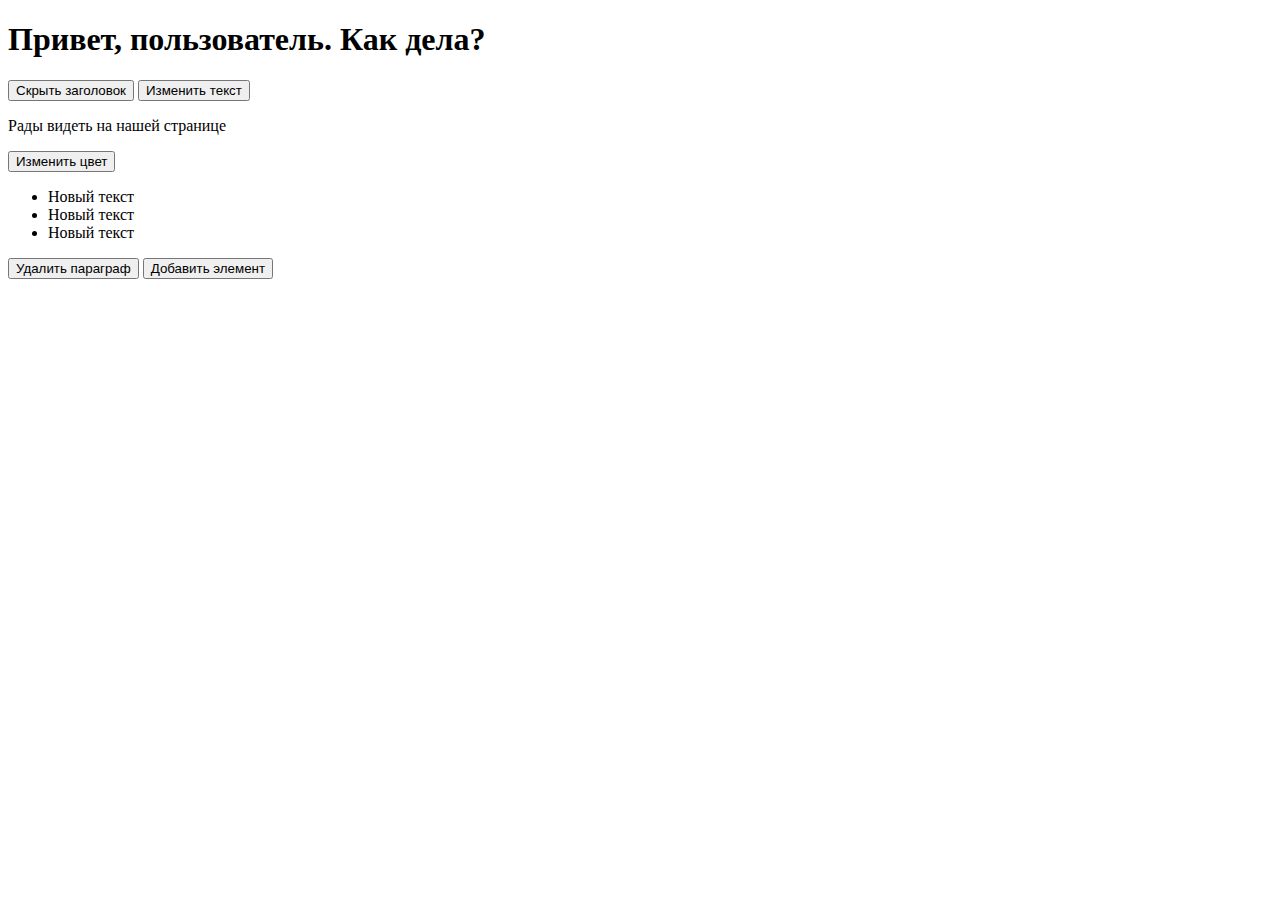
<file: index2.html>
<!DOCTYPE html>
<html lang="ru">
<head>
    <meta charset="UTF-8">
    <meta name="viewport" content="width=device-width, initial-scale=1.0">
    <title>Мини-сайт с играми</title>
    <link rel="preconnect" href="https://fonts.googleapis.com">
<link rel="preconnect" href="https://fonts.gstatic.com" crossorigin>
<link href="https://fonts.googleapis.com/css2?family=Montserrat:ital,wght@0,100..900;1,100..900&display=swap" rel="stylesheet">

    <style>
        .hidden{
  display: none;
}
    </style>
</head>
<body>
    <h1 class="visible ">Привет, пользователь. Как дела?</h1>
    <button class="heading-button">Скрыть заголовок</button>
    <button class="heading-button_text">Изменить текст</button>
    <p class="color">Рады видеть на нашей странице</p>
    <button class="paragraph-button">Изменить цвет</button>
   
    <ul>
        <li class="description">Обычный текст</li>
        <li class="description">Обычный текст</li>
        <li class="description">Обычный текст</li>
    </ul>

    <button class="paragraph-button_remove">Удалить параграф </button>
    <button class="paragraph-button_add">Добавить элемент</button>

<script src="hw-9.js">
</script>
</body>
</html>
</file>
